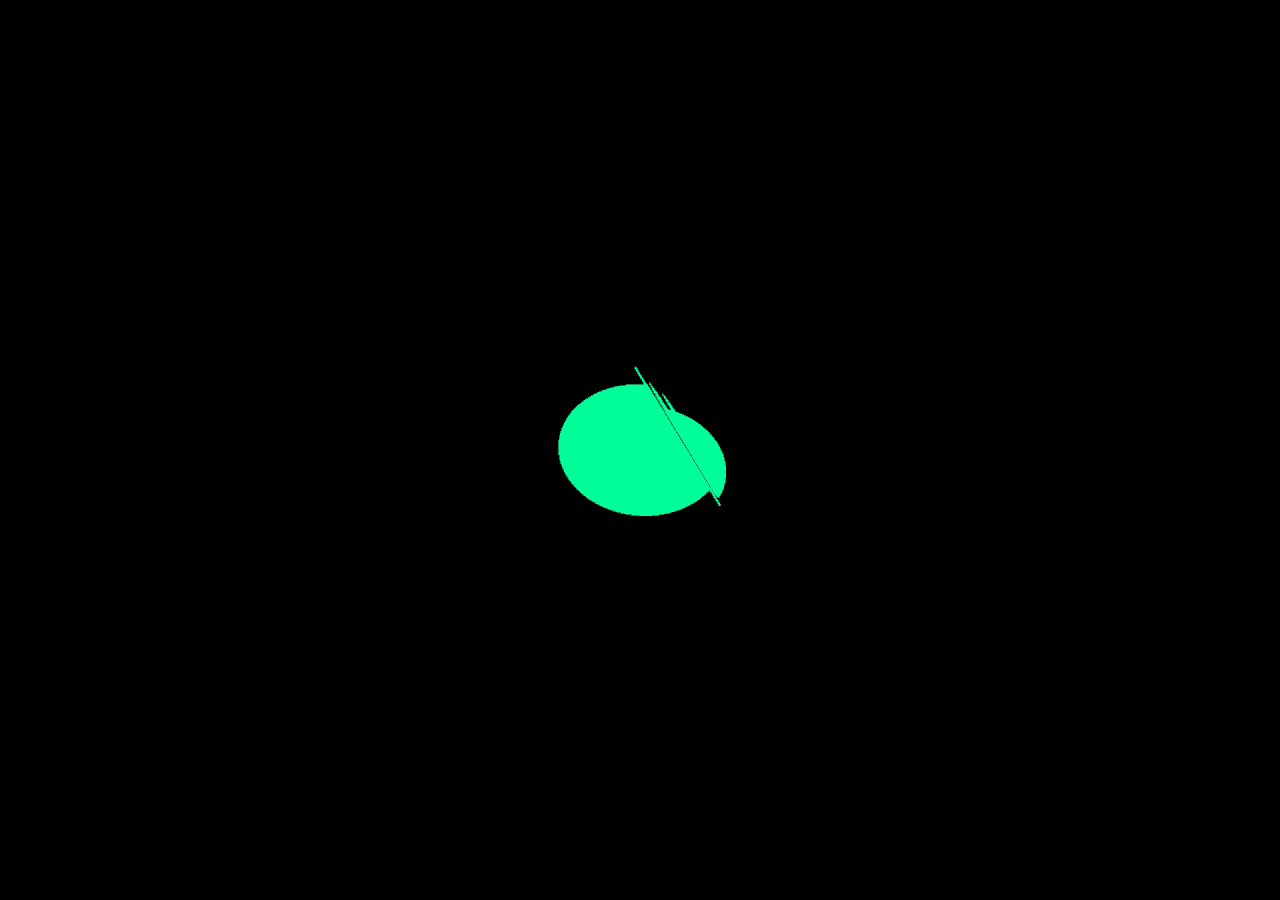
<file: index copy.html>
<!DOCTYPE html>
<html lang="en">
<head>
    <meta charset="UTF-8">
    <meta name="viewport" content="width=device-width, initial-scale=1.0">
    <title>董鑫</title>
    <link rel="stylesheet" type="text/css" href="./styles/reset.css" />
    <link rel="stylesheet" type="text/css" href="./styles/normalize.css" />
    <style>
    body {
        display: flex;
        justify-content: center;
        align-items: center;
        min-height: 100vh;
        background-color: #000;
    }
    img {
        max-width: 100%;
    }
    </style>
</head>
<body>
    <img src="./images/loading.gif" alt="Loading....">
</body>
</html>
</file>
